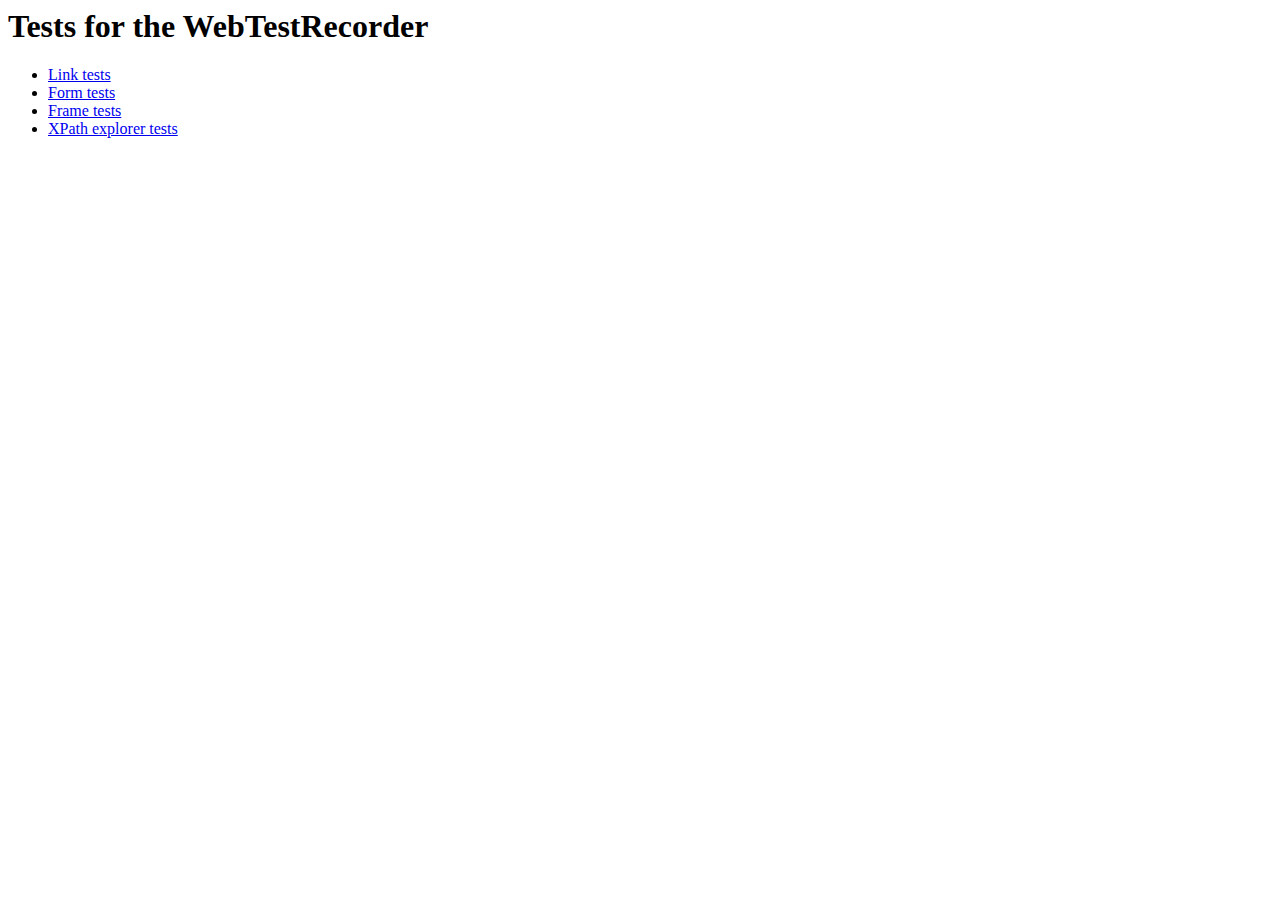
<file: test/data/index.html>
<!--
/*******************************************************************************
 * Copyright (c) 2006 Marc Guillemot.
 * All rights reserved. This program and the accompanying materials
 * are made available under the terms of the Eclipse Public License v1.0
 * which accompanies this distribution, and is available at
 * http://www.eclipse.org/legal/epl-v10.html
 *
 * Contributors:
 *    Marc Guillemot - initial version
 *******************************************************************************/
-->
<html>
<head>
<title>Tests for the WebTestRecorder</title>
</head>

<body>

<h1>Tests for the WebTestRecorder</h1>

<ul>
<li><a href="links/index.html">Link tests</a></li>
<li><a href="forms/index.html">Form tests</a></li>
<li><a href="frames/index.html">Frame tests</a></li>
<li><a href="xpath/index.html">XPath explorer tests</a></li>
</ul>
</body>
</html>
</file>
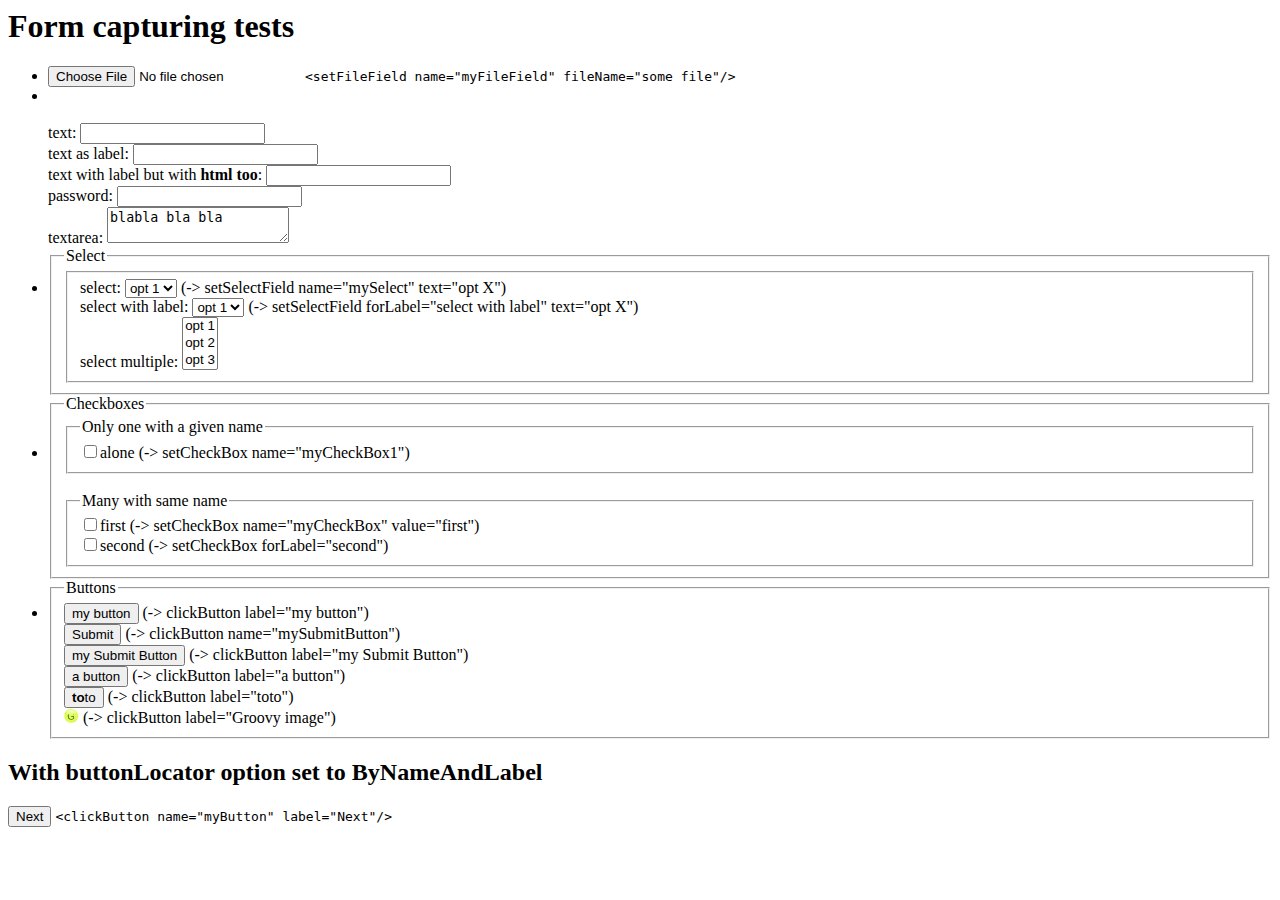
<file: test/data/forms/index.html>
<!--
/*******************************************************************************
 * Copyright (c) 2006-2007 Marc Guillemot.
 * All rights reserved. This program and the accompanying materials
 * are made available under the terms of the Eclipse Public License v1.0
 * which accompanies this distribution, and is available at
 * http://www.eclipse.org/legal/epl-v10.html
 *
 * Contributors:
 *    Marc Guillemot - initial version
 *******************************************************************************/
-->
<html>
<head>
<title>Test for the form capturing</title>
</head>

<body>

<h1>Form capturing tests</h1>

<form action="index.html" method="post" enctype="multipart/form-data">
<ul>
<li>
<input type="file" name="myFileField">
<code>
&lt;setFileField name="myFileField" fileName="some file"/&gt;
</code>
</li>
<li>
<br/>
<br/>
text: <input type="text" name="myTextField"><br/>
<label for="text2">text as label</label>: <input type="text" name="myTextField2" id="text2"><br/>
<label for="text3">text with label but with <b>html too</b></label>: <input type="text" name="myTextField3" id="text3"><br/>

password: <input type="password" name="myPasswordField"><br/>
textarea: <textarea name="myTextareaField">blabla bla bla</textarea><br/>
</li>
<li>
<fieldset>
<legend>Select</legend>
<fieldset>
select: <select name="mySelect">
<option value="1">opt 1</option>
<option value="2">opt 2</option>
<option value="3">opt 3</option>
</select> (-> setSelectField name="mySelect" text="opt X")<br/>
<label for="sel2">select with label</label>: <select name="mySelect2" id="sel2">
<option value="1">opt 1</option>
<option value="2">opt 2</option>
<option value="3">opt 3</option>
</select> (-> setSelectField forLabel="select with label" text="opt X")<br/>

select multiple: <select name="mySelectMultiple" multiple size="3">
<option value="1">opt 1</option>
<option value="2">opt 2</option>
<option value="3">opt 3</option>
</select>
</fieldset>
</fieldset>
</li>

<li>
<fieldset>
<legend>Checkboxes</legend>
<fieldset>
<legend>Only one with a given name</legend>
<input type="checkbox" name="myCheckBox1" value="something">alone (-> setCheckBox name="myCheckBox1")<br/>
</fieldset>
<br/>
<fieldset>
<legend>Many with same name</legend>
<input type="checkbox" name="myCheckBox" value="first">first (-> setCheckBox name="myCheckBox" value="first")<br/>
<input type="checkbox" name="myCheckBox" value="second" id="cb2"><label for="cb2">second</label> (-> setCheckBox forLabel="second")<br/>
</fieldset>
</fieldset>
</li>

<li>
<fieldset>
<legend>Buttons</legend>
<input type="button" name="myButton" value="my button"> (-> clickButton label="my button")<br/>
<input type="submit" name="mySubmitButton"> (-> clickButton name="mySubmitButton")<br/>
<input type="submit" value="my Submit Button"> (-> clickButton label="my Submit Button")<br/>
<button>a button</button> (-> clickButton label="a button")<br/>
<button value="foo"><b>to</b>to </button> (-> clickButton label="toto")<br/>
<input type="image" src="groovy.png" alt="Groovy image"/> (-> clickButton label="Groovy image")
</fieldset>
</ul>

<h2>With buttonLocator option set to ByNameAndLabel</h2>
<input type="button" name="myButton" value="Next">
<code>
&lt;clickButton name="myButton" label="Next"/&gt;
</code>
</form>

</body>
</html>
</file>
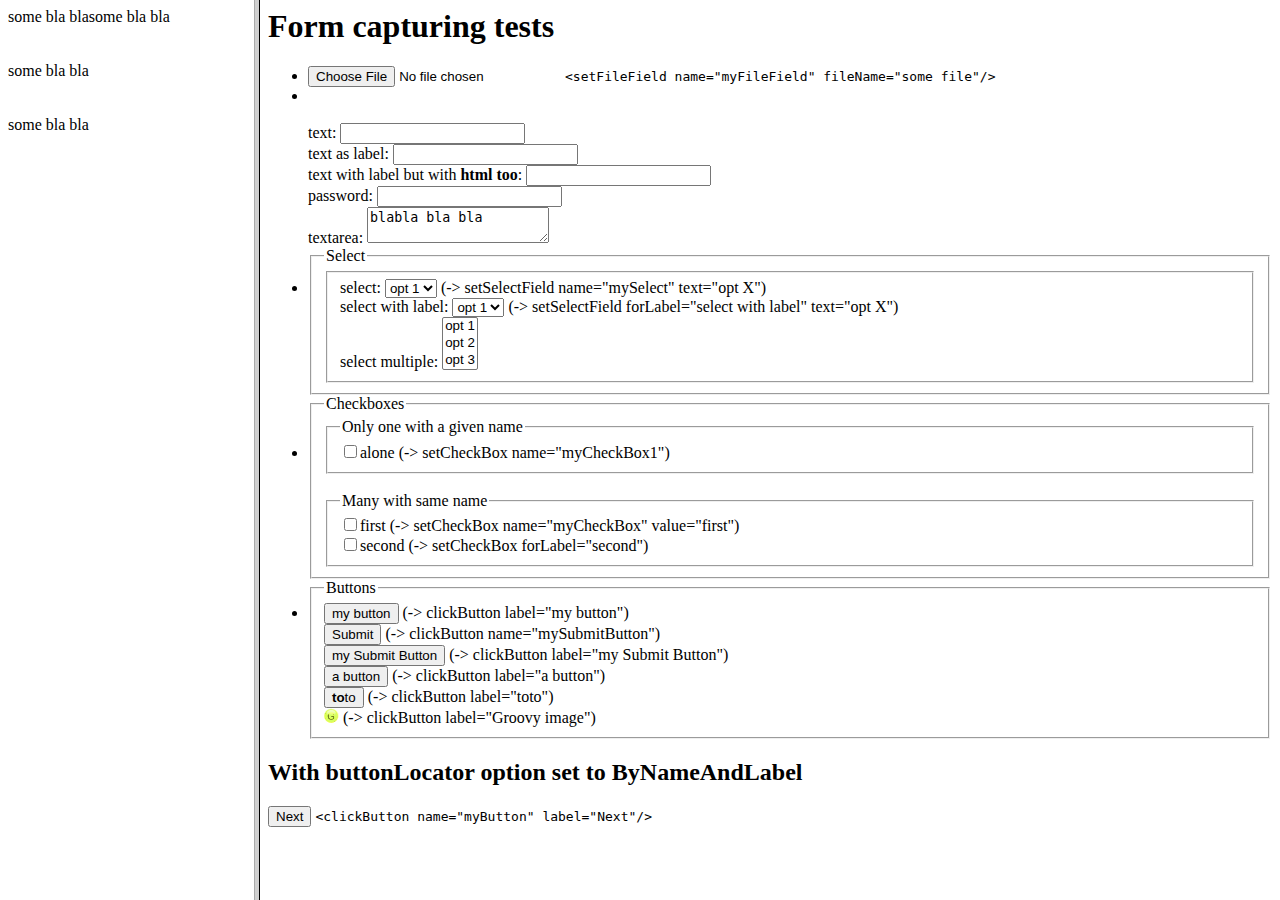
<file: test/data/frames/index.html>
<!--
/*******************************************************************************
 * Copyright (c) 2007 Marc Guillemot.
 * All rights reserved. This program and the accompanying materials
 * are made available under the terms of the Eclipse Public License v1.0
 * which accompanies this distribution, and is available at
 * http://www.eclipse.org/legal/epl-v10.html
 *
 * Contributors:
 *    Marc Guillemot - initial version
 *******************************************************************************/
-->
<html>
<head>
<title>Tests for the WebTestRecorder</title>
</head>

<frameset cols="20%,80%">
	<frame src="leftFrame.html" name="leftFrame">
	<frame src="../forms/index.html" name="content">
</frameset>

</html>
</file>
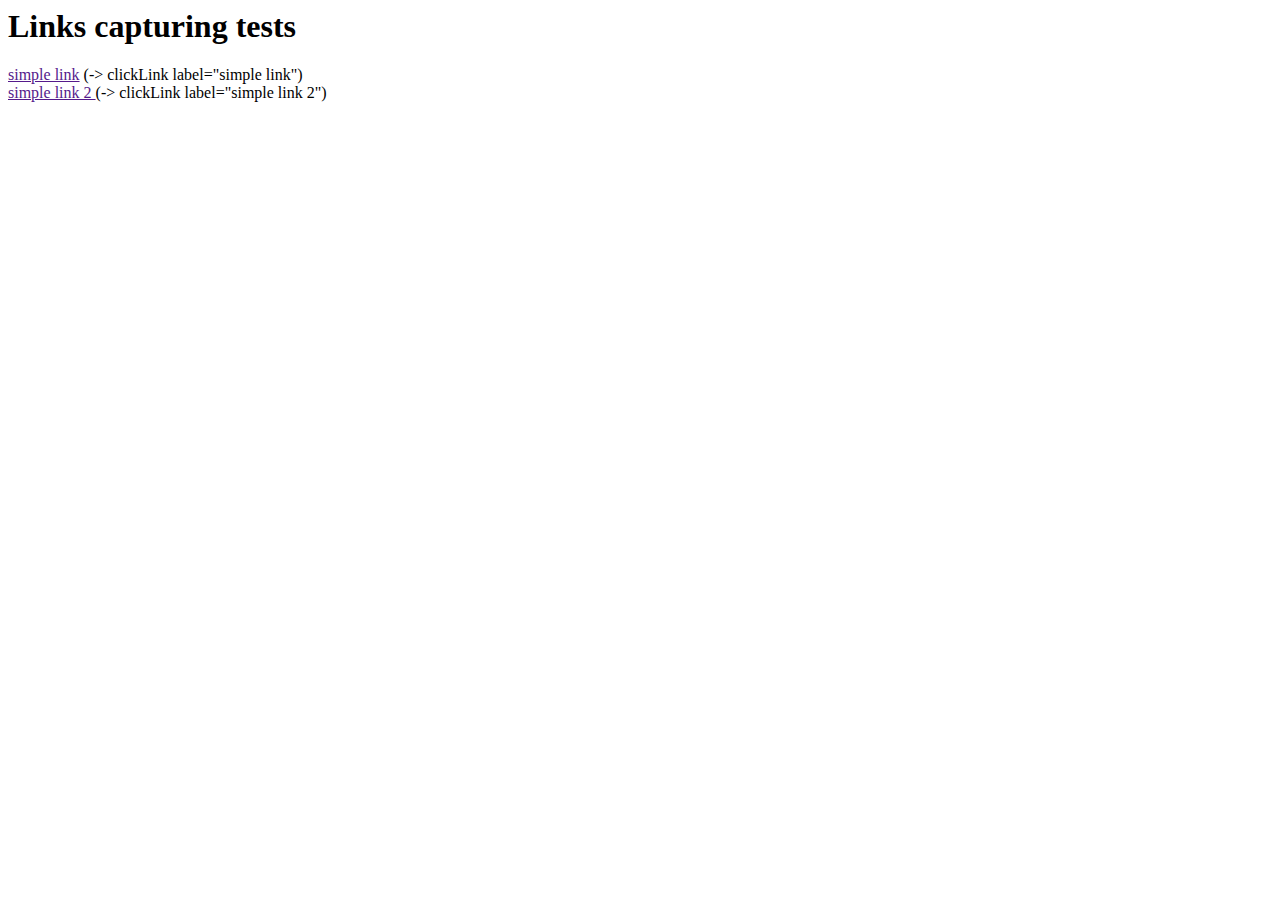
<file: test/data/links/index.html>
<!--
/*******************************************************************************
 * Copyright (c) 2006-2007 Marc Guillemot.
 * All rights reserved. This program and the accompanying materials
 * are made available under the terms of the Eclipse Public License v1.0
 * which accompanies this distribution, and is available at
 * http://www.eclipse.org/legal/epl-v10.html
 *
 * Contributors:
 *    Marc Guillemot - initial version
 *******************************************************************************/
-->
<html>
<head>
<title>Test for the links capturing</title>
</head>

<body>

<h1>Links capturing tests</h1>

<a href="">simple link</a> (-> clickLink label="simple link")<br/>
<a href=""> simple link 
2
</a> (-> clickLink label="simple link 2")<br/>

</body>
</html>
</file>
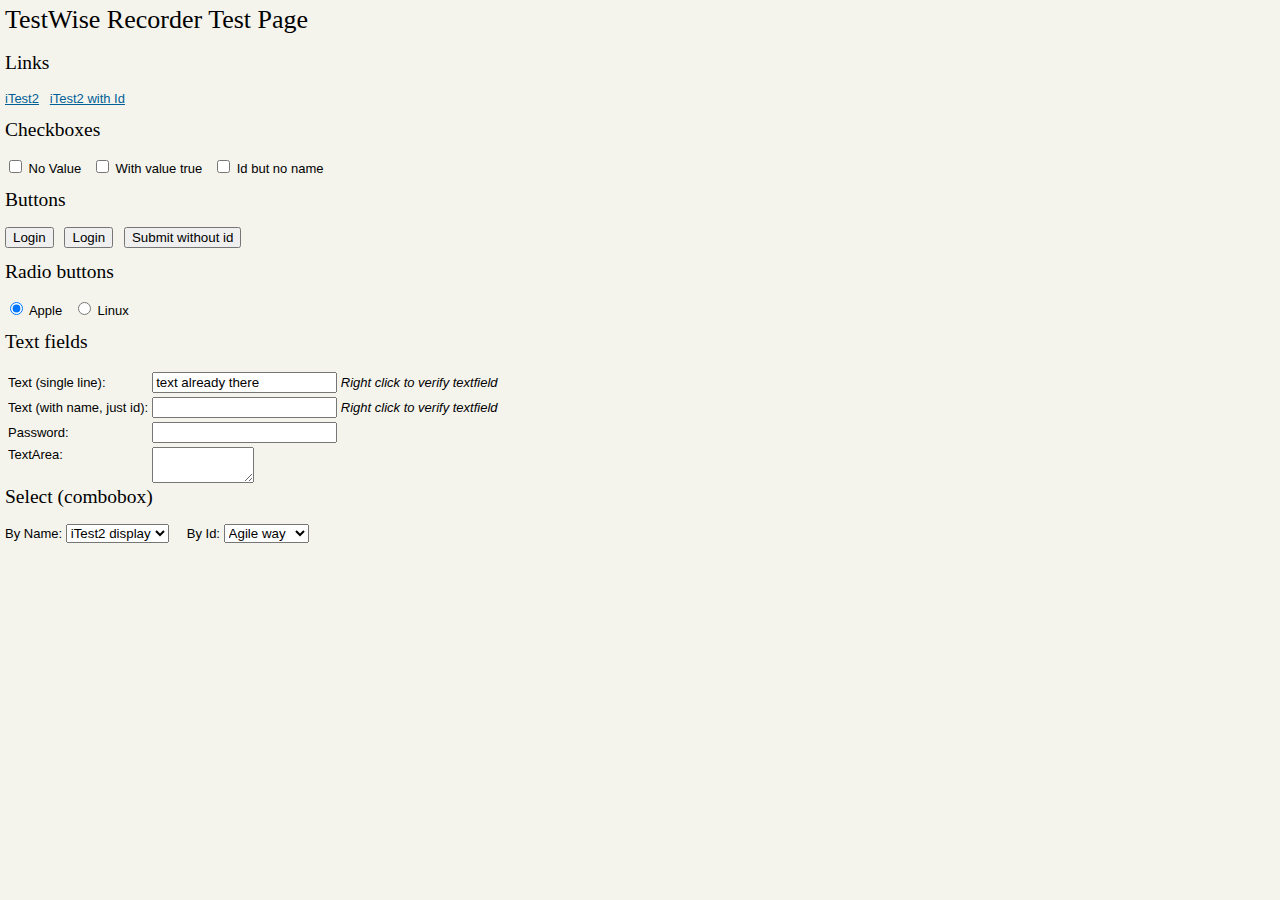
<file: test.html>
<!DOCTYPE HTML PUBLIC "-//W3C//DTD HTML 4.0 Transitional//EN">

<html>
<head>
  <title>For Testing Recorder</title>
  <style type="text/css">
    body {
      margin: 5px;
      padding: 0;
      font-family: "Lucida Grande", "Lucida Sans Unicode", "Lucida Sans", Helvetica, Arial, sans-serif;
      font-size: small;
      background: #f4f4ed;
    }

    h1, h2, h3, h4, h5, h6 {
      margin-top: 0;
      color: black;
      font-family: Georgia, "Times New Roman", Times, serif;
      font-weight: normal
    }

    a:link {
      color: #005f96
    }

    a:visited {
      color: #484848
    }

    a:hover, a:active {
      color: #c30
    }

    td {
      font-size: small;
    }
  </style>
</head>

<body>

<form action="test">

  <h1>TestWise Recorder Test Page</h1>
  
  <h2>Links</h2>

  <p><a href="http://www.testwisely.com">iTest2</a> &nbsp;
  <a id="link_itest2" href="http://www.itest2.com">iTest2 with Id</a> </p>

  <h2>Checkboxes</h2>

  <p><input name="checkbox1" type="checkbox"/> No Value &nbsp;
  <input name="checkbox2" type="checkbox" value="true"/> With value true &nbsp;
  <input id="checkbox3" type="checkbox"/> Id but no name</p>

  <h2>Buttons</h2>
  <p>
  <input type="button" id="login-btn" value="Login"/> &nbsp;
  <input type="button" value="Login"/> &nbsp;
  <input type="submit" value="Submit without id"/></p>

  <h2>Radio buttons</h2>
  <p>
  <input type="radio" checked="true" name="os" value="Apple"/> Apple &nbsp;
  <input type="radio" name="os" value="Linux"/> Linux</p>

  <h2>Text fields</h2>

  <table>
    <tr>
      <td>Text (single line):</td>
      <td><input type="text" name="text1" value="text already there"/> <i>Right click to verify textfield</i></td>
    </tr>
    <tr>
      <td>Text (with name, just id):</td>
      <td><input type="text" id="text_without_id" value=""/> <i>Right click to verify textfield</i></td>
    </tr>
    <tr>
      <td>Password:</td>
      <td><input type="password" name="password1"/></td>
    </tr>
    <tr>
      <td valign="top">TextArea:</td>
      <td><textarea name="textarea" cols="10" rows="2"></textarea></td>
    </tr>
  </table>

  <h2>Select (combobox)</h2>
  <p>
  By Name: <select name="testing_tool">
    <option value="iTest2">iTest2 display</option>
    <option value="Watir">Watir</option>
  </select>

  &nbsp; &nbsp; By Id: 
  <select id="methodology">
    <option value="XP">Agile way</option>
    <option value="Waterfall">Water way</option>
  </select>
  </p>
  
</form>

</body>
</html>
</file>
